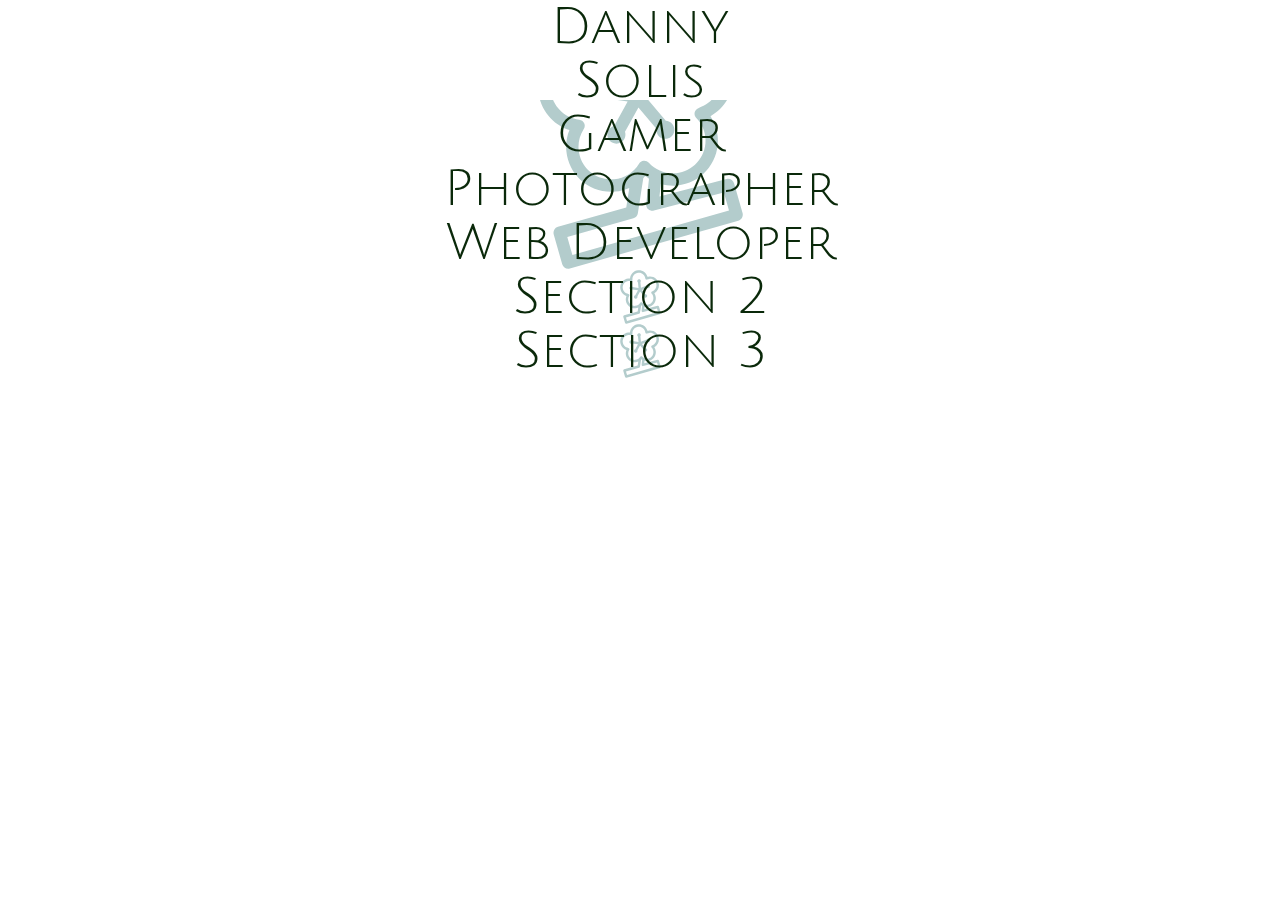
<file: index.html>
<!DOCTYPE html>
<html>

<head>
  <meta charset="utf-8">
  <meta http-equiv="X-UA-Compatible" content="IE=edge">
  <meta name="viewport" content="width=device-width, initial-scale=1">
  <meta property="og:image" content="https://dsolis421.github.io/march76v2/img/small_cap.JPG" />
  <title>March 76</title>
  <link href="https://fonts.googleapis.com/css?family=Archivo+Black|Oxygen" rel="stylesheet">
  <link rel="stylesheet" href="css/style.css" />
  <script defer src="js/fontawesome-all.js"></script>
</head>
<body>
  <header>
    <div>
      <h1>Danny Solis</h1>
    </div>
  </header>
  <main >
    <section class="logo-container">
      <h1>Husband</h1>
      <h1>Dog Lover</h1>
      <h1>Gamer</h1>
      <h1>Photographer</h1>
      <h1>Web Developer</h1>
    </section>
    <section class="logo-container">
      <h1>Section 2</h1>
    </section>
    <section class="logo-container">
      <h1>Section 3</h1>
    </section>
    <footer id="contact">
    </footer>
  </main>
  <script src="https://ajax.googleapis.com/ajax/libs/jquery/3.2.1/jquery.min.js"></script>
  <script src="./js/script.js"></script>
</body>

</html>
</file>
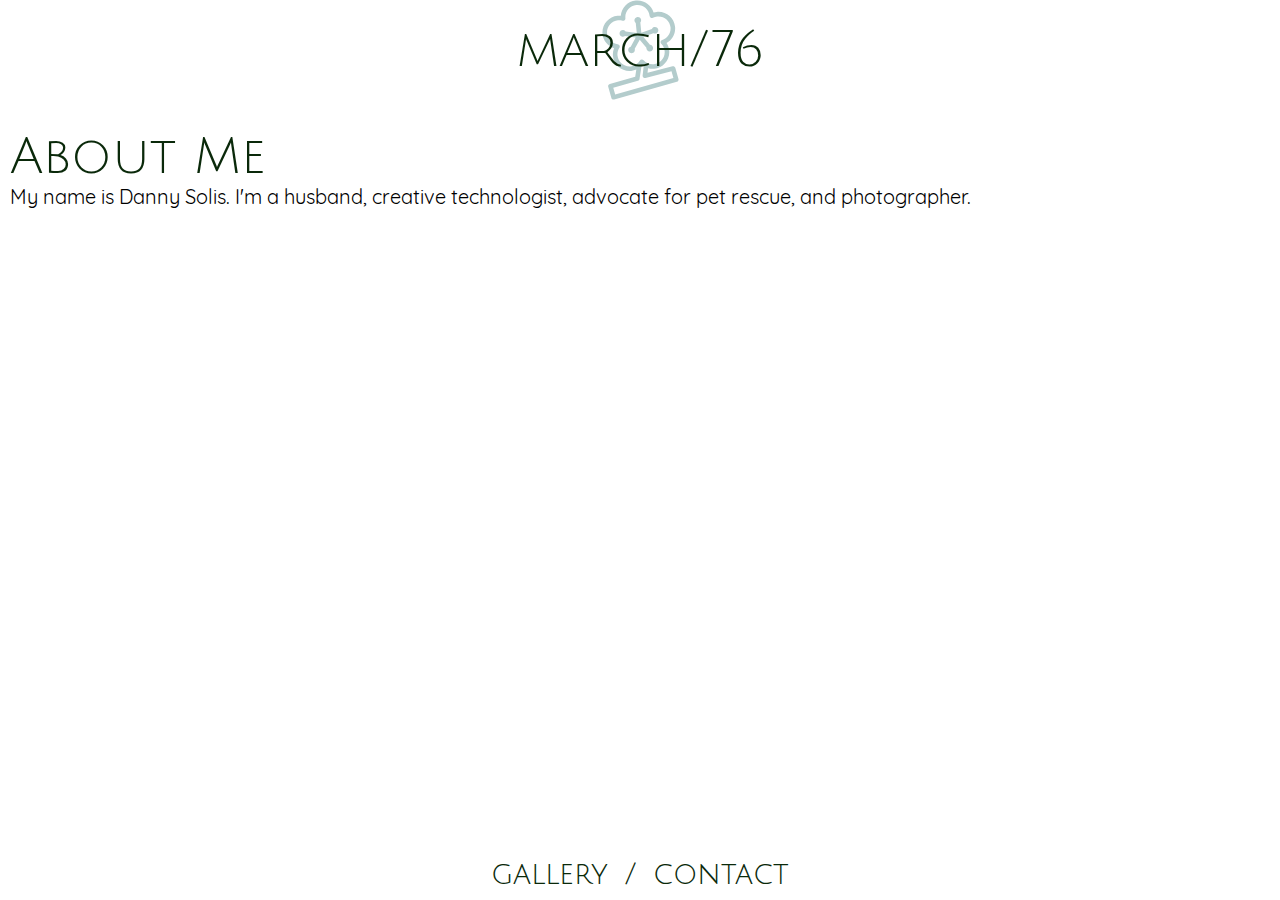
<file: about/index.html>
<!DOCTYPE html>
<html>

<head>
  <meta charset="utf-8">
  <meta http-equiv="X-UA-Compatible" content="IE=edge">
  <meta name="viewport" content="width=device-width, initial-scale=1">
  <meta property="og:image" content="https://dsolis421.github.io/march76v2/img/small_cap.JPG" />
  <title>march/76 / about</title>
  <link href="https://fonts.googleapis.com/css?family=Julius+Sans+One|Quicksand" rel="stylesheet">
  <link rel="stylesheet" href="../css/style.css" />
  <script defer src="../js/fontawesome-all.js"></script>
</head>
<body>
  <header>
    <div class="logo-container">
      <span>march/76</span>
    </div>
  </header>
  <main >
    <section class="subpage-main-section">
      <h1>About Me</h1>
      <p>
        My name is Danny Solis. I'm a husband, creative technologist, advocate for pet rescue, and photographer.
      </p>
    </section>
    <footer>
      <a href="/gallery"><h3>gallery</h3></a>
      <h3>/</h3>
      <a href="/contact"><h3>contact</h3></a>
    </footer>
  </main>
  <script src="https://ajax.googleapis.com/ajax/libs/jquery/3.2.1/jquery.min.js"></script>
</body>

</html>
</file>
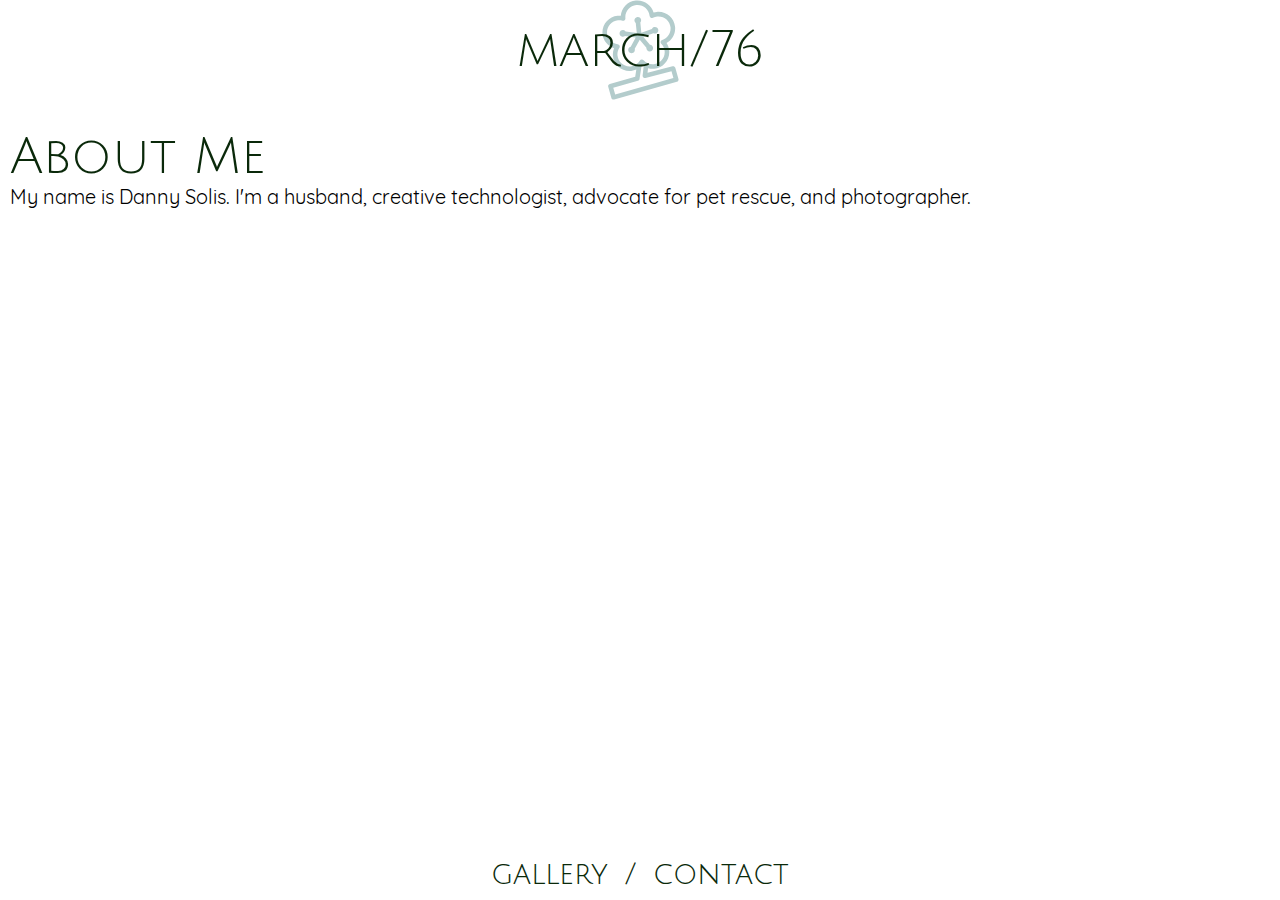
<file: blog/index.html>
<!DOCTYPE html>
<html>

<head>
  <meta charset="utf-8">
  <meta http-equiv="X-UA-Compatible" content="IE=edge">
  <meta name="viewport" content="width=device-width, initial-scale=1">
  <meta property="og:image" content="https://dsolis421.github.io/march76v2/img/small_cap.JPG" />
  <title>march/76 / blog</title>
  <link href="https://fonts.googleapis.com/css?family=Julius+Sans+One|Quicksand" rel="stylesheet">
  <link rel="stylesheet" href="../css/style.css" />
  <script defer src="../js/fontawesome-all.js"></script>
</head>
<body>
  <header>
    <div class="logo-container">
      <span>march/76</span>
    </div>
  </header>
  <main >
    <section class="subpage-main-section">
      <h1>About Me</h1>
      <p>
        My name is Danny Solis. I'm a husband, creative technologist, advocate for pet rescue, and photographer.
      </p>
    </section>
    <footer>
      <a href="/gallery"><h3>gallery</h3></a>
      <h3>/</h3>
      <a href="/contact"><h3>contact</h3></a>
    </footer>
  </main>
  <script src="https://ajax.googleapis.com/ajax/libs/jquery/3.2.1/jquery.min.js"></script>
</body>

</html>
</file>
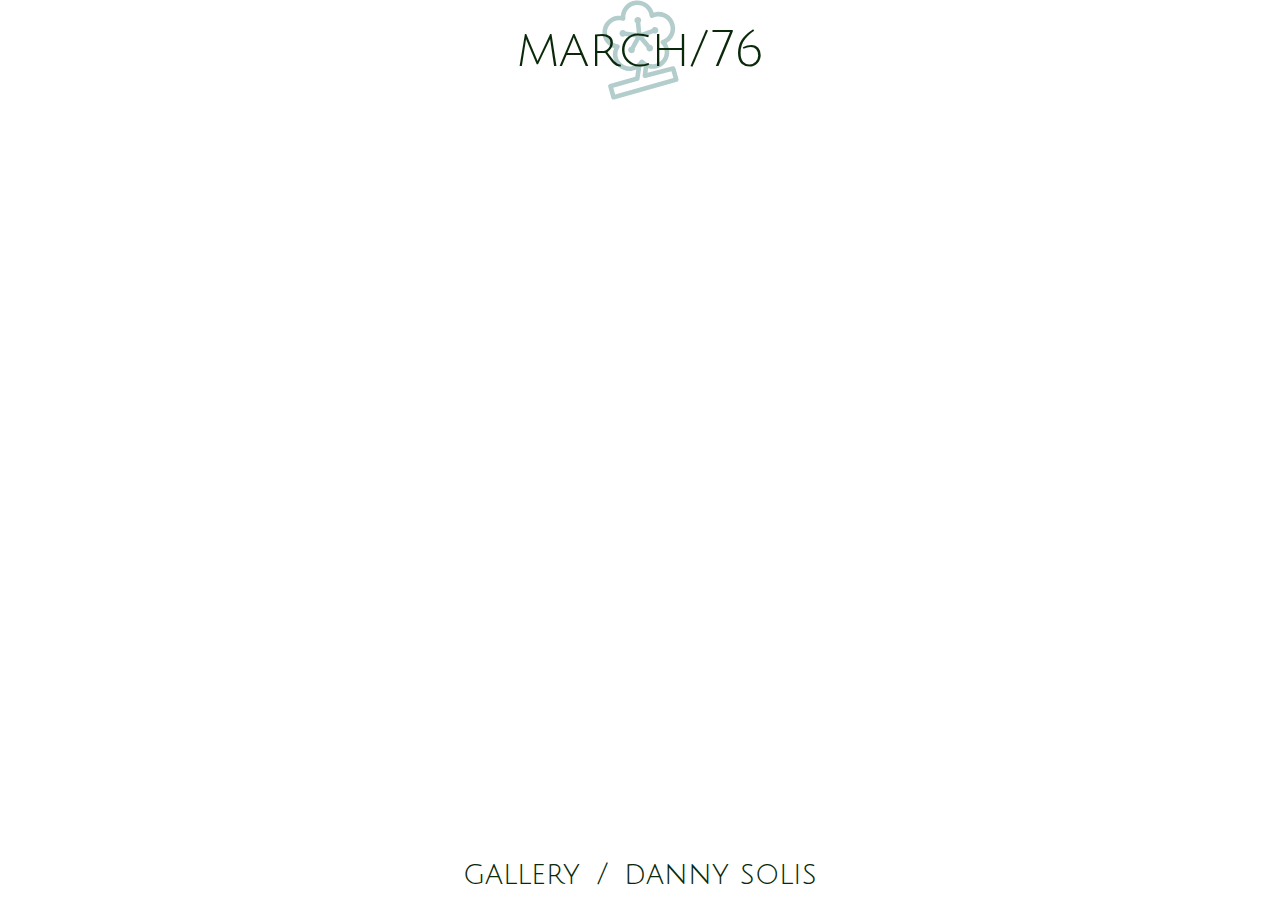
<file: contact/index.html>
<!DOCTYPE html>
<html>

<head>
  <meta charset="utf-8">
  <meta http-equiv="X-UA-Compatible" content="IE=edge">
  <meta name="viewport" content="width=device-width, initial-scale=1">
  <meta property="og:image" content="https://dsolis421.github.io/march76v2/img/small_cap.JPG" />
  <title>march/76 / contact</title>
  <link href="https://fonts.googleapis.com/css?family=Julius+Sans+One|Quicksand" rel="stylesheet">
  <link rel="stylesheet" href="../css/style.css" />
  <script defer src="../js/fontawesome-all.js"></script>
</head>
<body>
  <header>
    <div class="logo-container">
      <span>march/76</span>
    </div>
  </header>
  <main >
    <section>

    </section>
    <footer>
      <a href="/gallery"><h3>gallery</h3></a>
      <h3>/</h3>
      <a href="/about"><h3>danny solis</h3></a>
    </footer>
  </main>
  <script src="https://ajax.googleapis.com/ajax/libs/jquery/3.2.1/jquery.min.js"></script>
</body>

</html>
</file>
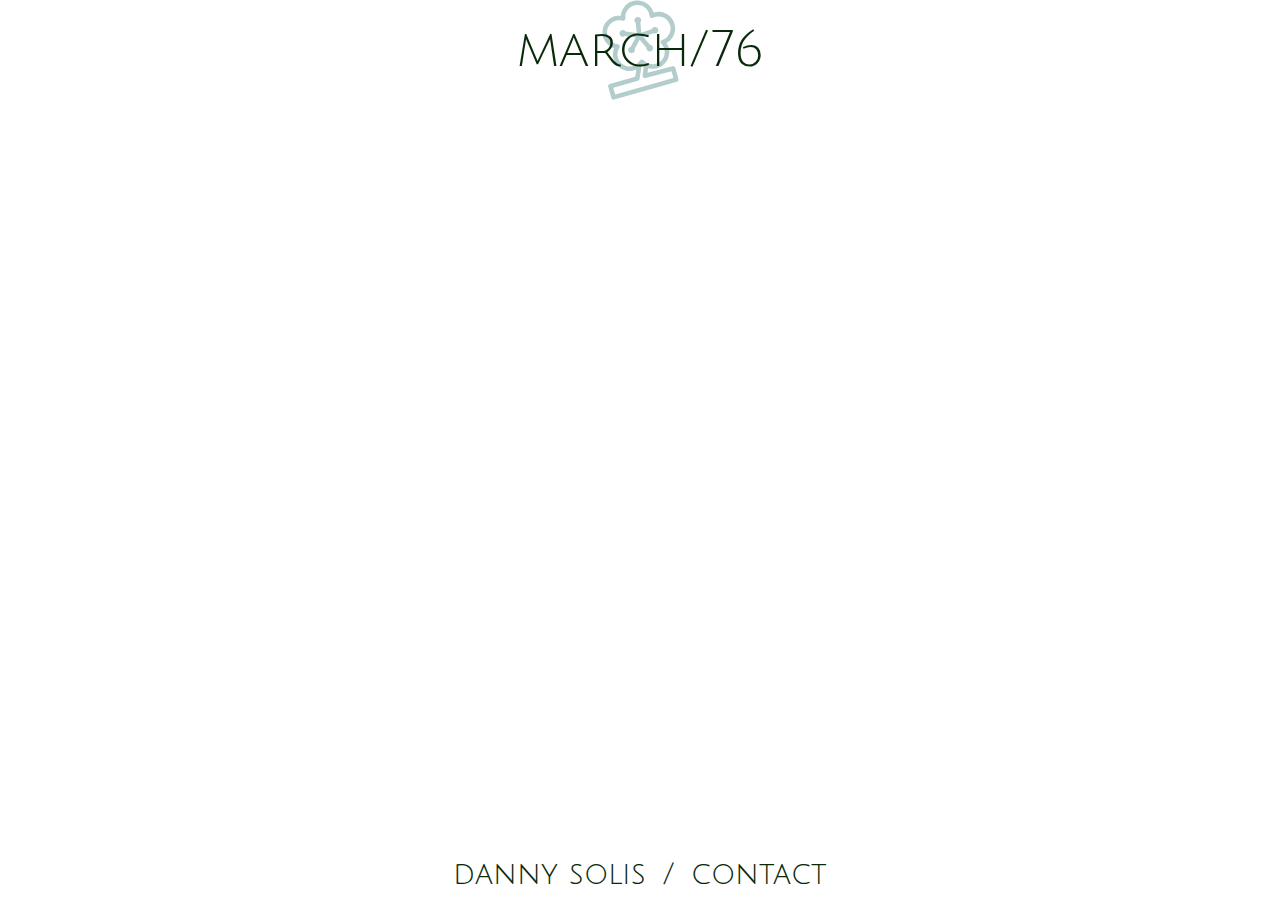
<file: gallery/index.html>
<!DOCTYPE html>
<html>

<head>
  <meta charset="utf-8">
  <meta http-equiv="X-UA-Compatible" content="IE=edge">
  <meta name="viewport" content="width=device-width, initial-scale=1">
  <meta property="og:image" content="https://dsolis421.github.io/march76v2/img/small_cap.JPG" />
  <title>march/76 / gallery</title>
  <link href="https://fonts.googleapis.com/css?family=Julius+Sans+One|Quicksand" rel="stylesheet">
  <link rel="stylesheet" href="../css/style.css" />
  <script defer src="../js/fontawesome-all.js"></script>
</head>
<body>
  <header>
    <div class="logo-container">
      <span>march/76</span>
    </div>
  </header>
  <main >
    <section>

    </section>
    <footer>
      <a href="/about"><h3>danny solis</h3></a>
      <h3>/</h3>
      <a href="/contact"><h3>contact</h3></a>
    </footer>
  </main>
  <script src="https://ajax.googleapis.com/ajax/libs/jquery/3.2.1/jquery.min.js"></script>
</body>

</html>
</file>
<file: css/style.css>
/*
LIGHT GREEN: #00cc44
GREEN: #00802b
DARK GREEN: #003311
POWDER BLUE: #66b3ff
*/
@font-face {
    font-family: quicksand;
    src: url(Quicksand-Regular.ttf);
}

@font-face {
    font-family: julius;
    src: url(JuliusSansOne-Regular.ttf);
}

/*css reset*/
html, body, div, span, applet, object, iframe,
h1, h2, h3, h4, h5, h6, p, blockquote, pre,
a, abbr, acronym, address, big, cite, code,
del, dfn, em, img, ins, kbd, q, s, samp,
small, strike, strong, sub, sup, tt, var,
b, u, i, center,
dl, dt, dd, ol,
fieldset, form, label, legend,
table, caption, tbody, tfoot, thead, tr, th, td,
article, aside, canvas, details, embed,
figure, figcaption, footer, header, hgroup,
menu, output, ruby, section, summary,
time, mark, audio, video {
    margin: 0;
    padding: 0;
    border: 0;
    font-size: 100%;
    font: inherit;
    vertical-align: baseline;
}

body {
  color: #0a290a;
  background: #fff;
  font-family: 'quicksand', sans-serif;
  height: 100vh;
  text-align: center;
  width: 100%;
  z-index: -1000;
}

h1,
h2,
h3,
.logo-container span {
  font-family: 'julius', sans-serif;
}

h1 {
  font-size: 50px;
}

h2 {
  font-size: 40px;
}

h3 {
  font-size: 30px;
}

a,
p {
  font-size: 20px;
}

a,
a:hover,
a:visited,
a:focus {
  color: inherit;
}

p {
  color: black;
}

header,
footer {
  background: #fff;
  position: fixed;
  width: 100vw;
  transition: all 3s;
  z-index: 100;
}

header {
  height: 100px;
}

header > div {
  height: 100%;
  margin: 0 auto;
  text-align: center;
  width: 300px;
}

header > div span {
  font-size: 50px;
  line-height: 100px;
}

#moving-header {
  top: calc(100vh/2 - 50px);
}

/*this padding hack was to get the svg to display in ie*/
.logo-container {
  background-image: url("../img/color_logo_only_transparent.svg");
  background-size: contain;
  background-repeat: no-repeat;
  background-position: center;
  box-sizing: content-box;
}

.entry-section {
  display: none;
  height: 100vh;
  position: relative;
}

.entry-nav {
  top: 50%;
  position: absolute;
  -ms-transform: translateY(-50%);
  transform: translateY(-50%);
  width: 100vw
}

.entry-nav h1,
footer h3 {
  display: inline-block;
}

.entry-nav h1 {
  line-height: 60px;
}

.entry-nav > h1,
footer > h3 {
  margin: 0 1%;
}

.subpage-main-section {
  padding: 130px 10px 10px 10px;
  text-align: left;
}

footer {
  bottom: 0;
  height: 50px;
}

#fadein-footer {
  display: none;
}

footer h3 {
  line-height: 50px;
}
</file>
